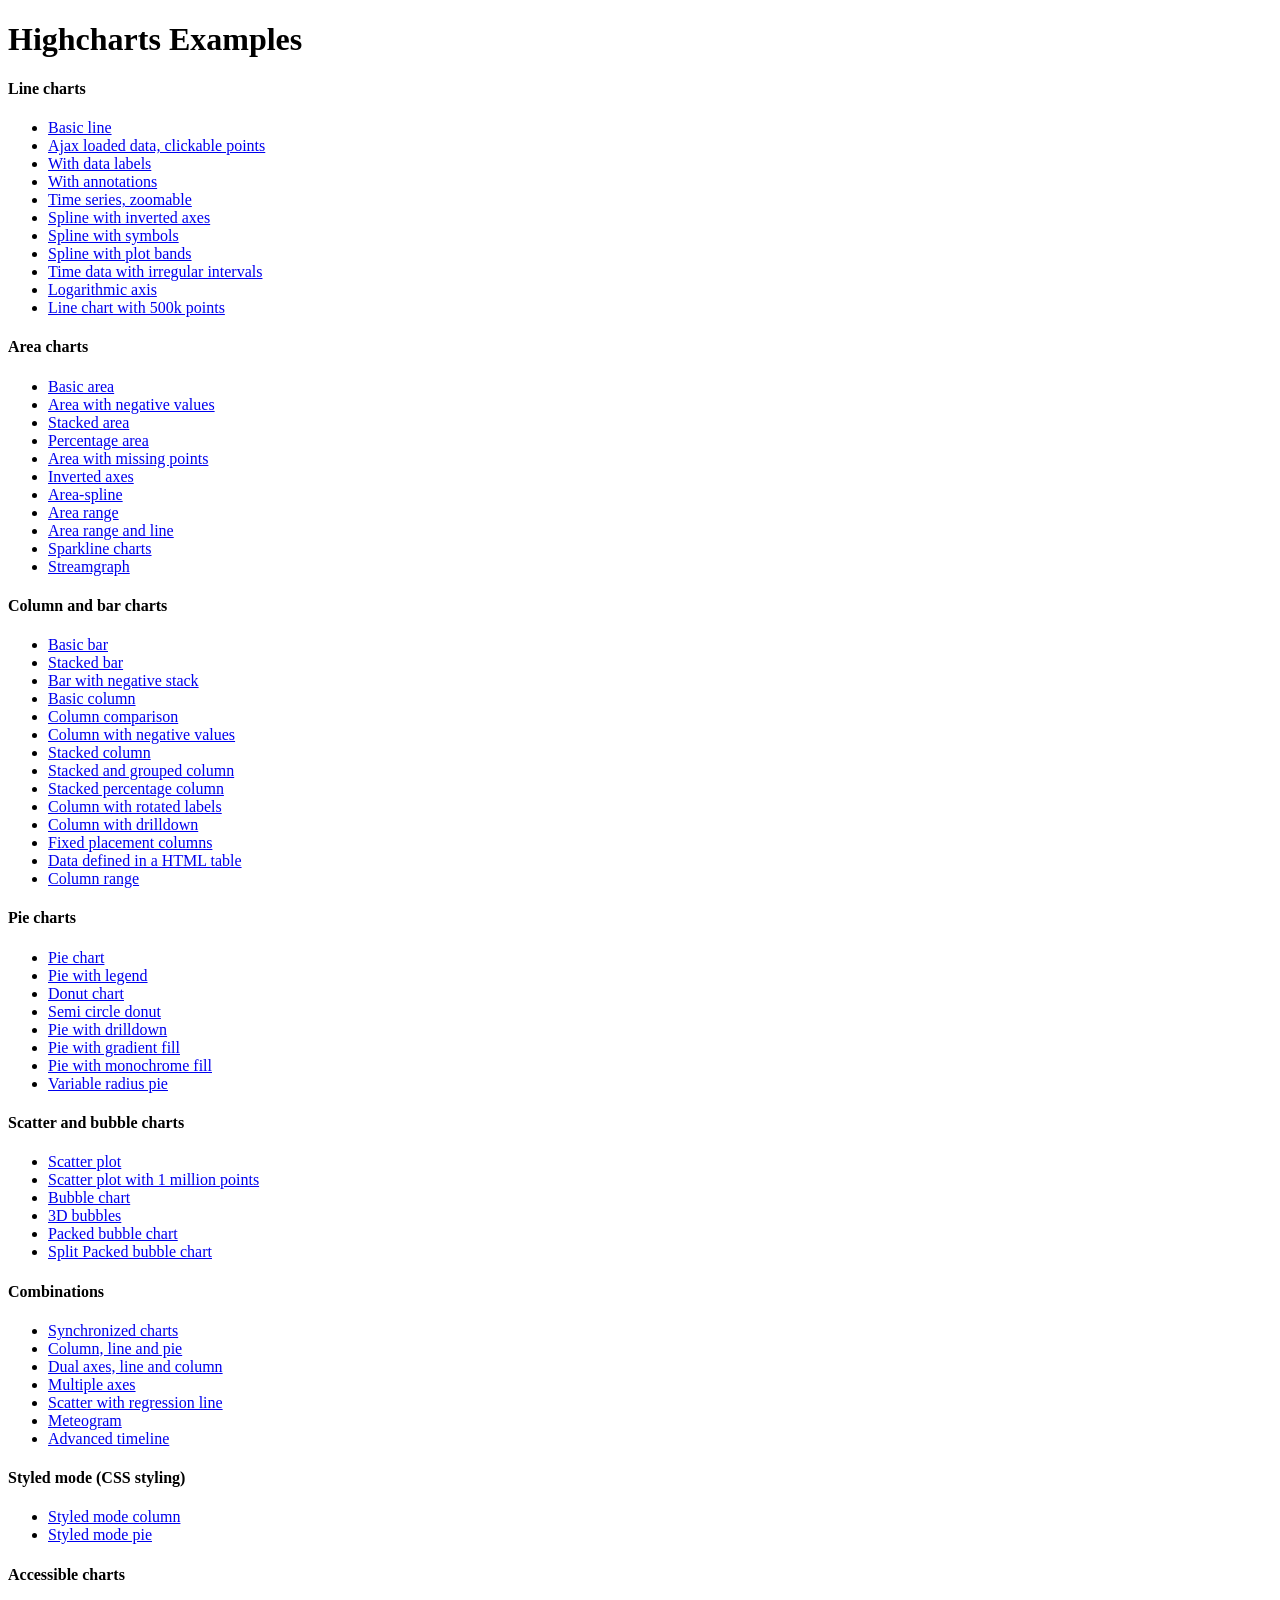
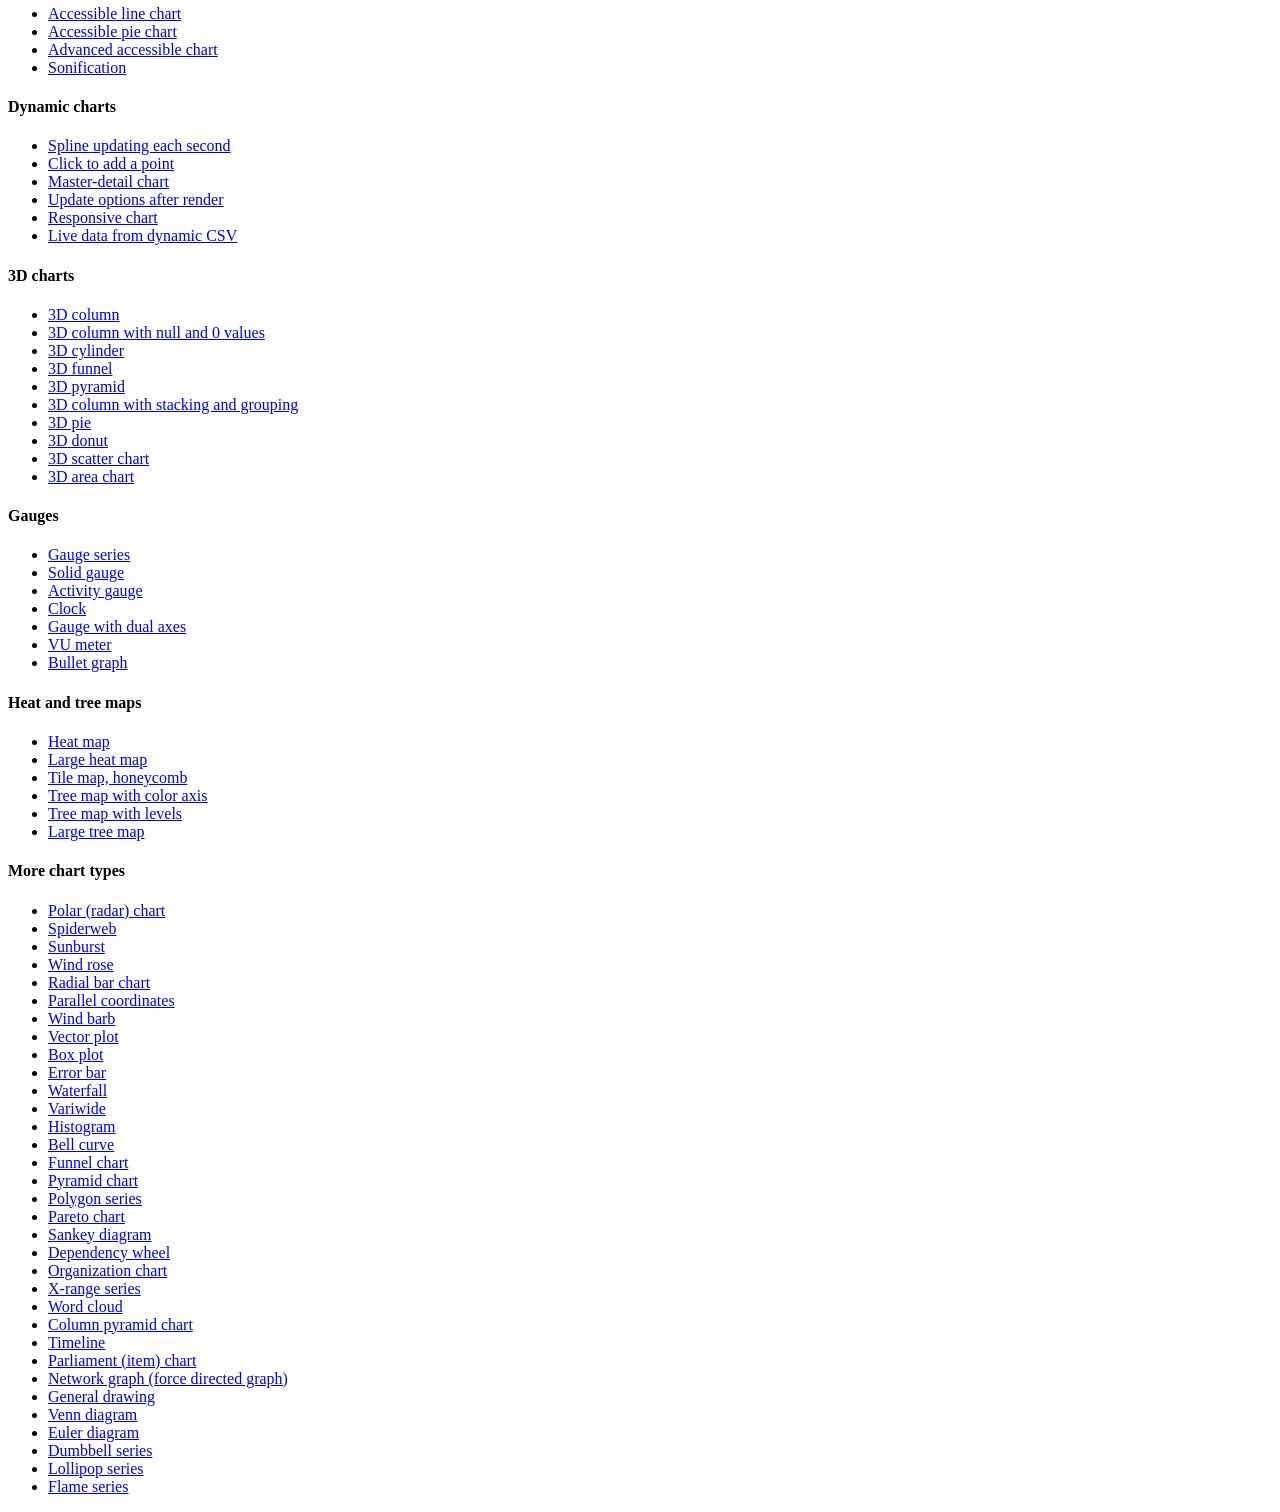
<file: Highchart/index.htm>
<!DOCTYPE HTML PUBLIC "-//W3C//DTD HTML 4.01//EN" "http://www.w3.org/TR/html4/strict.dtd">
<html>
	<head>
		<meta http-equiv="Content-Type" content="text/html; charset=utf-8" />
		<meta name="viewport" content="width=device-width, initial-scale=1" />
		<title>Highcharts Examples</title>
	</head>
	<body>
		<h1>Highcharts Examples</h1>
		<h4>Line charts</h4>
		<ul>
			<li><a href="examples/line-basic/index.htm">Basic line</a></li>
			<li><a href="examples/line-ajax/index.htm">Ajax loaded data, clickable points</a></li>
			<li><a href="examples/line-labels/index.htm">With data labels</a></li>
			<li><a href="examples/annotations/index.htm">With annotations</a></li>
			<li><a href="examples/line-time-series/index.htm">Time series, zoomable</a></li>
			<li><a href="examples/spline-inverted/index.htm">Spline with inverted axes</a></li>
			<li><a href="examples/spline-symbols/index.htm">Spline with symbols</a></li>
			<li><a href="examples/spline-plot-bands/index.htm">Spline with plot bands</a></li>
			<li><a href="examples/spline-irregular-time/index.htm">Time data with irregular intervals</a></li>
			<li><a href="examples/line-log-axis/index.htm">Logarithmic axis</a></li>
			<li><a href="examples/line-boost/index.htm">Line chart with 500k points</a></li>
		</ul>
		<h4>Area charts</h4>
		<ul>
			<li><a href="examples/area-basic/index.htm">Basic area</a></li>
			<li><a href="examples/area-negative/index.htm">Area with negative values</a></li>
			<li><a href="examples/area-stacked/index.htm">Stacked area</a></li>
			<li><a href="examples/area-stacked-percent/index.htm">Percentage area</a></li>
			<li><a href="examples/area-missing/index.htm">Area with missing points</a></li>
			<li><a href="examples/area-inverted/index.htm">Inverted axes</a></li>
			<li><a href="examples/areaspline/index.htm">Area-spline</a></li>
			<li><a href="examples/arearange/index.htm">Area range</a></li>
			<li><a href="examples/arearange-line/index.htm">Area range and line</a></li>
			<li><a href="examples/sparkline/index.htm">Sparkline charts</a></li>
			<li><a href="examples/streamgraph/index.htm">Streamgraph</a></li>
		</ul>
		<h4>Column and bar charts</h4>
		<ul>
			<li><a href="examples/bar-basic/index.htm">Basic bar</a></li>
			<li><a href="examples/bar-stacked/index.htm">Stacked bar</a></li>
			<li><a href="examples/bar-negative-stack/index.htm">Bar with negative stack</a></li>
			<li><a href="examples/column-basic/index.htm">Basic column</a></li>
			<li><a href="examples/column-comparison/index.htm">Column comparison</a></li>
			<li><a href="examples/column-negative/index.htm">Column with negative values</a></li>
			<li><a href="examples/column-stacked/index.htm">Stacked column</a></li>
			<li><a href="examples/column-stacked-and-grouped/index.htm">Stacked and grouped column</a></li>
			<li><a href="examples/column-stacked-percent/index.htm">Stacked percentage column</a></li>
			<li><a href="examples/column-rotated-labels/index.htm">Column with rotated labels</a></li>
			<li><a href="examples/column-drilldown/index.htm">Column with drilldown</a></li>
			<li><a href="examples/column-placement/index.htm">Fixed placement columns</a></li>
			<li><a href="examples/column-parsed/index.htm">Data defined in a HTML table</a></li>
			<li><a href="examples/columnrange/index.htm">Column range</a></li>
		</ul>
		<h4>Pie charts</h4>
		<ul>
			<li><a href="examples/pie-basic/index.htm">Pie chart</a></li>
			<li><a href="examples/pie-legend/index.htm">Pie with legend</a></li>
			<li><a href="examples/pie-donut/index.htm">Donut chart</a></li>
			<li><a href="examples/pie-semi-circle/index.htm">Semi circle donut</a></li>
			<li><a href="examples/pie-drilldown/index.htm">Pie with drilldown</a></li>
			<li><a href="examples/pie-gradient/index.htm">Pie with gradient fill</a></li>
			<li><a href="examples/pie-monochrome/index.htm">Pie with monochrome fill</a></li>
			<li><a href="examples/variable-radius-pie/index.htm">Variable radius pie</a></li>
		</ul>
		<h4>Scatter and bubble charts</h4>
		<ul>
			<li><a href="examples/scatter/index.htm">Scatter plot</a></li>
			<li><a href="examples/scatter-boost/index.htm">Scatter plot with 1 million points</a></li>
			<li><a href="examples/bubble/index.htm">Bubble chart</a></li>
			<li><a href="examples/bubble-3d/index.htm">3D bubbles</a></li>
			<li><a href="examples/packed-bubble/index.htm">Packed bubble chart</a></li>
			<li><a href="examples/packed-bubble-split/index.htm">Split Packed bubble chart</a></li>
		</ul>
		<h4>Combinations</h4>
		<ul>
			<li><a href="examples/synchronized-charts/index.htm">Synchronized charts</a></li>
			<li><a href="examples/combo/index.htm">Column, line and pie</a></li>
			<li><a href="examples/combo-dual-axes/index.htm">Dual axes, line and column</a></li>
			<li><a href="examples/combo-multi-axes/index.htm">Multiple axes</a></li>
			<li><a href="examples/combo-regression/index.htm">Scatter with regression line</a></li>
			<li><a href="examples/combo-meteogram/index.htm">Meteogram</a></li>
			<li><a href="examples/combo-timeline/index.htm">Advanced timeline</a></li>
		</ul>
		<h4>Styled mode (CSS styling)</h4>
		<ul>
			<li><a href="examples/styled-mode-column/index.htm">Styled mode column</a></li>
			<li><a href="examples/styled-mode-pie/index.htm">Styled mode pie</a></li>
		</ul>
        <h4>Accessible charts</h4>
		<ul>
			<li><a href="examples/accessible-line/index.htm">Accessible line chart</a></li>
			<li><a href="examples/accessible-pie/index.htm">Accessible pie chart</a></li>
            <li><a href="examples/advanced-accessible/index.htm">Advanced accessible chart</a></li>
            <li><a href="examples/sonification/index.htm">Sonification</a></li>
		</ul>
		<h4>Dynamic charts</h4>
		<ul>
			<li><a href="examples/dynamic-update/index.htm">Spline updating each second</a></li>
			<li><a href="examples/dynamic-click-to-add/index.htm">Click to add a point</a></li>
			<li><a href="examples/dynamic-master-detail/index.htm">Master-detail chart</a></li>
			<li><a href="examples/chart-update/index.htm">Update options after render</a></li>
			<li><a href="examples/responsive/index.htm">Responsive chart</a></li>
			<li><a href="examples/live-data/index.htm">Live data from dynamic CSV</a></li>
		</ul>
		<h4>3D charts</h4>
		<ul>
			<li><a href="examples/3d-column-interactive/index.htm">3D column</a></li>
			<li><a href="examples/3d-column-null-values/index.htm">3D column with null and 0 values</a></li>
			<li><a href="examples/cylinder/index.htm">3D cylinder</a></li>
			<li><a href="examples/funnel3d/index.htm">3D funnel</a></li>
			<li><a href="examples/pyramid3d/index.htm">3D pyramid</a></li>
			<li><a href="examples/3d-column-stacking-grouping/index.htm">3D column with stacking and grouping</a></li>
			<li><a href="examples/3d-pie/index.htm">3D pie</a></li>
			<li><a href="examples/3d-pie-donut/index.htm">3D donut</a></li>
			<li><a href="examples/3d-scatter-draggable/index.htm">3D scatter chart</a></li>
			<li><a href="examples/3d-area-multiple/index.htm">3D area chart</a></li>
		</ul>
		<h4>Gauges</h4>
		<ul>
			<li><a href="examples/gauge-speedometer/index.htm">Gauge series</a></li>
			<li><a href="examples/gauge-solid/index.htm">Solid gauge</a></li>
			<li><a href="examples/gauge-activity/index.htm">Activity gauge</a></li>
			<li><a href="examples/gauge-clock/index.htm">Clock</a></li>
			<li><a href="examples/gauge-dual/index.htm">Gauge with dual axes</a></li>
			<li><a href="examples/gauge-vu-meter/index.htm">VU meter</a></li>
			<li><a href="examples/bullet-graph/index.htm">Bullet graph</a></li>
		</ul>
		<h4>Heat and tree maps</h4>
		<ul>
			<li><a href="examples/heatmap/index.htm">Heat map</a></li>
			<li><a href="examples/heatmap-canvas/index.htm">Large heat map</a></li>
			<li><a href="examples/honeycomb-usa/index.htm">Tile map, honeycomb</a></li>
			<li><a href="examples/treemap-coloraxis/index.htm">Tree map with color axis</a></li>
			<li><a href="examples/treemap-with-levels/index.htm">Tree map with levels</a></li>
			<li><a href="examples/treemap-large-dataset/index.htm">Large tree map</a></li>
		</ul>
		<h4>More chart types</h4>
		<ul>
			<li><a href="examples/polar/index.htm">Polar (radar) chart</a></li>
			<li><a href="examples/polar-spider/index.htm">Spiderweb</a></li>
			<li><a href="examples/sunburst/index.htm">Sunburst</a></li>
			<li><a href="examples/polar-wind-rose/index.htm">Wind rose</a></li>
			<li><a href="examples/polar-radial-bar/index.htm">Radial bar chart</a></li>
			<li><a href="examples/parallel-coordinates/index.htm">Parallel coordinates</a></li>
			<li><a href="examples/windbarb-series/index.htm">Wind barb</a></li>
			<li><a href="examples/vector-plot/index.htm">Vector plot</a></li>
			<li><a href="examples/box-plot/index.htm">Box plot</a></li>
			<li><a href="examples/error-bar/index.htm">Error bar</a></li>
			<li><a href="examples/waterfall/index.htm">Waterfall</a></li>
			<li><a href="examples/variwide/index.htm">Variwide</a></li>
			<li><a href="examples/histogram/index.htm">Histogram</a></li>
			<li><a href="examples/bellcurve/index.htm">Bell curve</a></li>
			<li><a href="examples/funnel/index.htm">Funnel chart</a></li>
			<li><a href="examples/pyramid/index.htm">Pyramid chart</a></li>
			<li><a href="examples/polygon/index.htm">Polygon series</a></li>
			<li><a href="examples/pareto/index.htm">Pareto chart</a></li>
			<li><a href="examples/sankey-diagram/index.htm">Sankey diagram</a></li>
			<li><a href="examples/dependency-wheel/index.htm">Dependency wheel</a></li>
			<li><a href="examples/organization-chart/index.htm">Organization chart</a></li>
			<li><a href="examples/x-range/index.htm">X-range series</a></li>
			<li><a href="examples/wordcloud/index.htm">Word cloud</a></li>
			<li><a href="examples/column-pyramid/index.htm">Column pyramid chart</a></li>
			<li><a href="examples/timeline/index.htm">Timeline</a></li>
			<li><a href="examples/parliament-chart/index.htm">Parliament (item) chart</a></li>
			<li><a href="examples/network-graph/index.htm">Network graph (force directed graph)</a></li>
			<li><a href="examples/renderer/index.htm">General drawing</a></li>
			<li><a href="examples/venn-diagram/index.htm">Venn diagram</a></li>
			<li><a href="examples/euler-diagram/index.htm">Euler diagram</a></li>
			<li><a href="examples/dumbbell/index.htm">Dumbbell series</a></li>
			<li><a href="examples/lollipop/index.htm">Lollipop series</a></li>
			<li><a href="examples/flame/index.htm">Flame series</a></li>
		</ul>
	</body>
</html>
</file>
